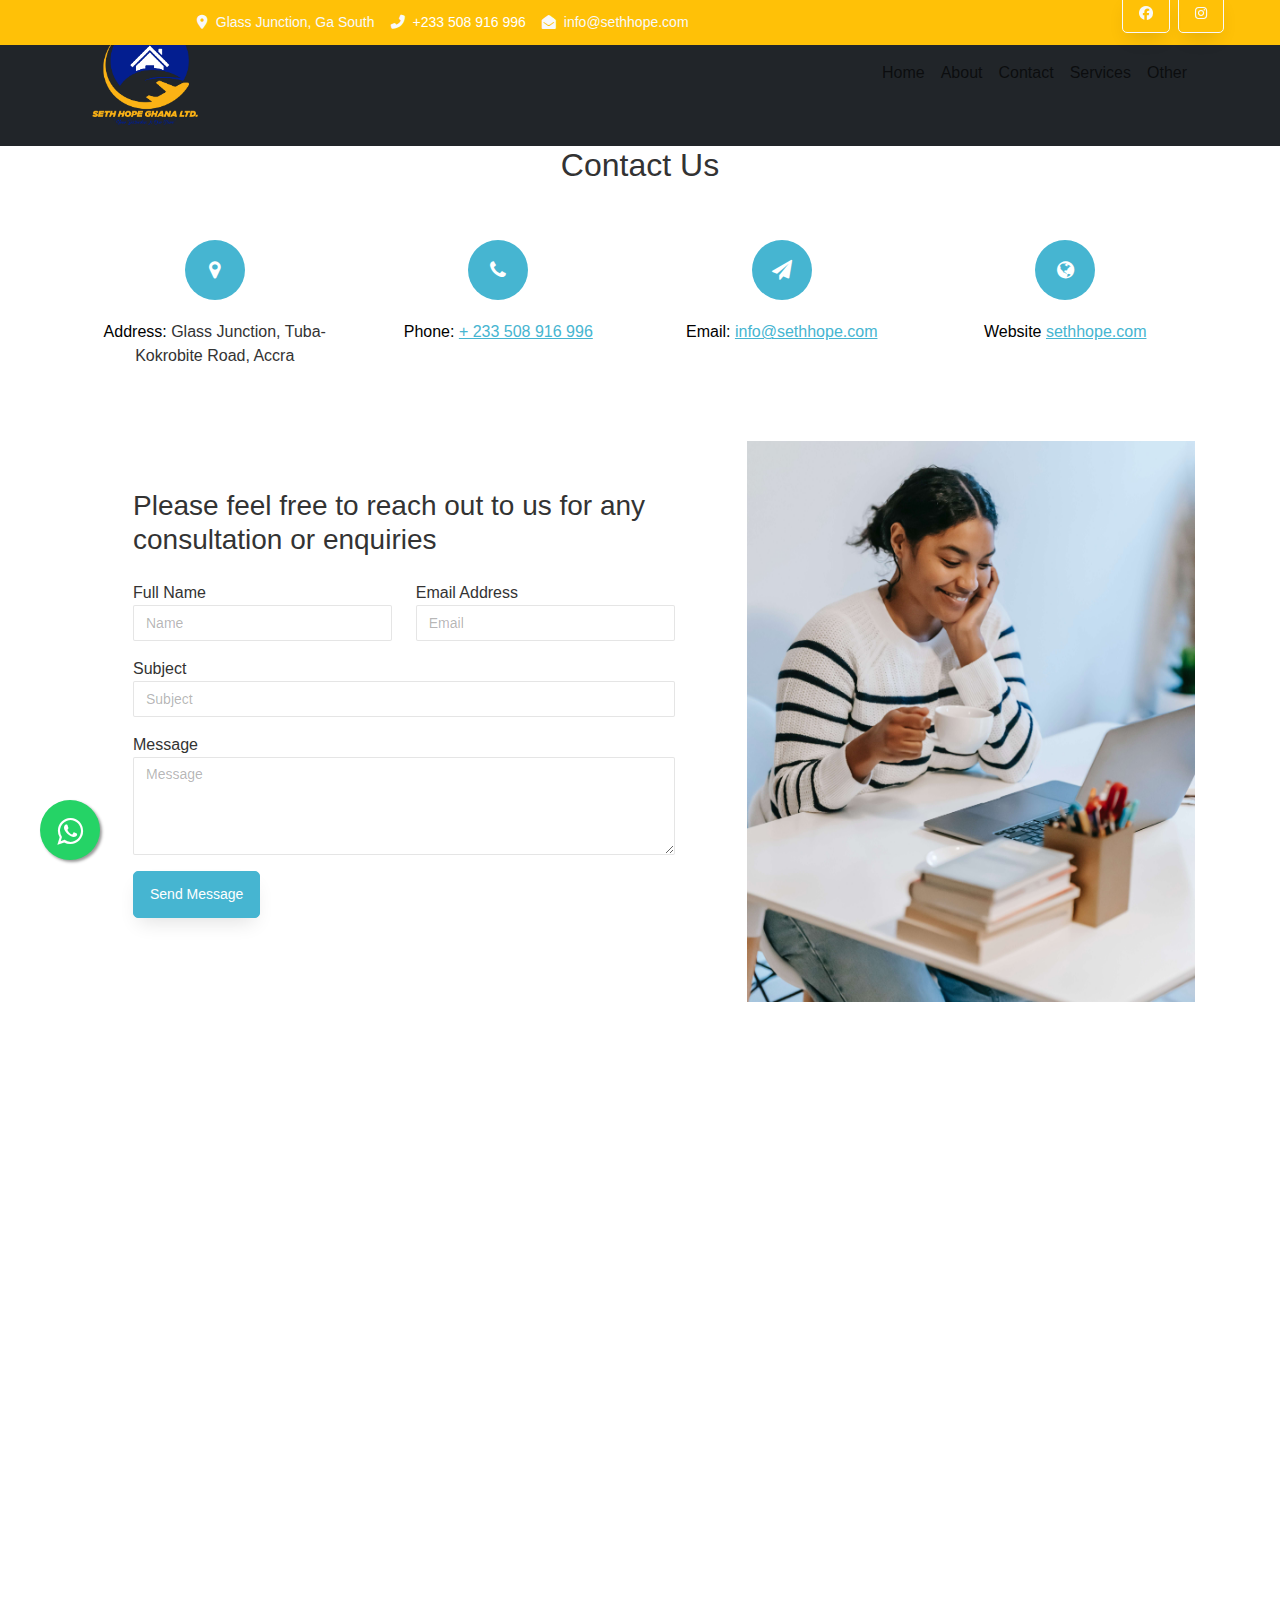
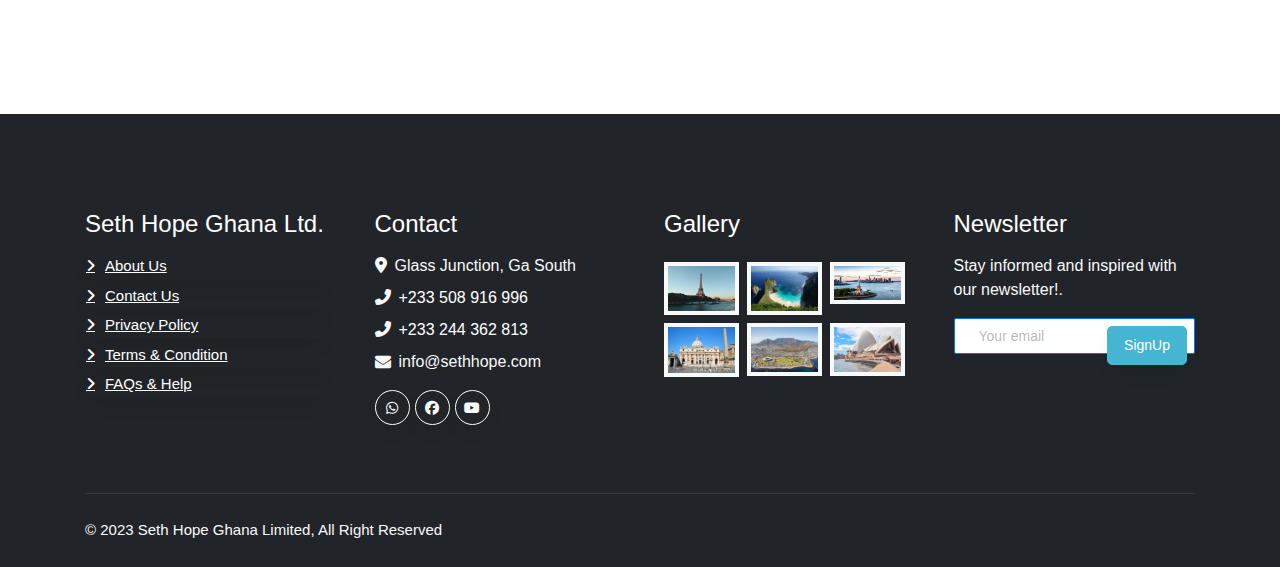
<file: contact.html>
<html lang="en">
<head>
    <meta charset="UTF-8">
    <meta http-equiv="X-UA-Compatible" content="IE=edge">
    <meta name="viewport" content="width=device-width, initial-scale=1.0">
    <title>Seth Hope Ghana Limited | Contact</title>


    <!-- Bootstrap Link -->
    <!-- <link href="https://cdn.jsdelivr.net/npm/bootstrap@5.0.2/dist/css/bootstrap.min.css" rel="stylesheet" integrity="sha384-EVSTQN3/azprG1Anm3QDgpJLIm9Nao0Yz1ztcQTwFspd3yD65VohhpuuCOmLASjC" crossorigin="anonymous"> -->
    <link rel="stylesheet" href="css/bootstrap.min.css">
    <link rel="stylesheet" href="css/style.css">
    <!-- Bootstrap Link -->

    <!-- Favicons Start  -->
    <link rel="apple-touch-icon" sizes="57x57" href="images/favicons/apple-icon-57x57.png">
    <link rel="apple-touch-icon" sizes="60x60" href="images/favicons/apple-icon-60x60.png">
    <link rel="apple-touch-icon" sizes="72x72" href="images/favicons/apple-icon-72x72.png">
    <link rel="apple-touch-icon" sizes="76x76" href="images/favicons/apple-icon-76x76.png">
    <link rel="apple-touch-icon" sizes="114x114" href="images/favicons/apple-icon-114x114.png">
    <link rel="apple-touch-icon" sizes="120x120" href="images/favicons/apple-icon-120x120.png">
    <link rel="apple-touch-icon" sizes="144x144" href="images/favicons/apple-icon-144x144.png">
    <link rel="apple-touch-icon" sizes="152x152" href="images/favicons/apple-icon-152x152.png">
    <link rel="apple-touch-icon" sizes="180x180" href="images/favicons/apple-icon-180x180.png">
    <link rel="icon" type="image/png" sizes="192x192"  href="images/favicons/android-icon-192x192.png">
    <link rel="icon" type="image/png" sizes="32x32" href="images/favicons/favicon-32x32.png">
    <link rel="icon" type="image/png" sizes="96x96" href="images/favicons/favicon-96x96.png">
    <link rel="icon" type="image/png" sizes="16x16" href="images/favicons/favicon-16x16.png">
    <link rel="manifest" href="images/favicons/manifest.json">
    <meta name="msapplication-TileColor" content="#ffffff">
    <meta name="msapplication-TileImage" content="/ms-icon-144x144.png">
    <meta name="theme-color" content="#ffffff">
    <!-- Favicons End -->

    <!-- Font Awesome Cdn -->
    <link rel="stylesheet" href="https://cdnjs.cloudflare.com/ajax/libs/font-awesome/6.2.1/css/all.min.css">
    <link rel="stylesheet" href="https://maxcdn.bootstrapcdn.com/font-awesome/4.5.0/css/font-awesome.min.css">
    <!-- Font Awesome Cdn -->


    <!-- Google Fonts -->
    <link rel="preconnect" href="https://fonts.googleapis.com">
    <link rel="preconnect" href="https://fonts.gstatic.com" crossorigin>
    <link href="https://fonts.googleapis.com/css2?family=Roboto:wght@500&display=swap" rel="stylesheet">
    <!-- Google Fonts -->
</head>
<body>
    
    <!-- Topbar Start -->
    <div class="container-fluid bg-warning px-5 d-none d-lg-block fixed-top" id="top-bar1">
        <div class="row gx-0">
            <div class="col-lg-8 text-center text-lg-center mb-2 mb-lg-0">
                <div class="d-inline-flex align-items-center" style="height: 45px;">
                    <small class="me-3 text-light"><i class="fa fa-map-marker-alt me-2"></i>Glass Junction, Ga South</small>
                    <small class="me-3 text-light"><i class="fa fa-phone-alt me-2"></i><a href="tel://+233 508 916 996" id="tel">+233 508 916 996</a></small>
                    <small class="text-light"><i class="fa fa-envelope-open me-2"></i>info@sethhope.com</small>
                </div>
            </div>
            <div class="col-lg-4 text-center text-lg-end">
                <div class="d-inline-flex align-items-center" style="height: 45px;">
                    <a class="btn btn-sm btn-outline-light btn-sm-square  me-2" href=""><i class="fab fa-facebook-f fw-normal"></i></a>
                    <a class="btn btn-sm btn-outline-light btn-sm-square  me-2" href=""><i class="fab fa-instagram fw-normal"></i></a>
                </div>
            </div>
        </div>
    </div>
    <!-- Topbar End -->


    <!-- Navbar Start -->
    <!-- <nav class="navbar navbar-expand-lg nav-justified" id="navbar">
        <div class="container">
            <a class="navbar-brand me-auto" href="index.html">
                <img src="images/Seth Hope Ghana Ltd. logo.png" alt="Logo" height="150px" width="150px">
            </a>
            <button class="navbar-toggler" type="button" data-bs-toggle="collapse" data-bs-target="#mynavbar">
                <span><i class="fa-solid fa-bars"></i></span>
            </button>
            <div class="collapse navbar-collapse" id="mynavbar">
                <ul class="navbar-nav me-auto">
                    <li class="nav-item">
                        <a class="nav-link active" href="index.html">Home</a>
                    </li>
                    </li>
                    <li class="nav-item">
                        <a class="nav-link" href="#about">contact</a>
                    </li>
                </ul>
                <form class="d-flex">
                    <a href="index.html" class="btn btn-primary" type="button" id="nav-book">Book Now</a>
                </form>
            </div>
        </div>
    </nav> -->
    <!-- Another -->
    <nav class="navbar navbar-expand-lg bg-dark">
        <div class="container">
          <a class="navbar-brand" href="#"><img src="images/Seth Hope Ghana Ltd. logo.png" alt="" style="height: 120px; width: 120px;"></a>
          <button class="navbar-toggler" type="button" data-toggle="collapse" data-target="#navbarSupportedContent" aria-controls="navbarSupportedContent" aria-expanded="false" aria-label="Toggle navigation">
       <i class="fas fa-bars"></i>
        </button>
    
          <div class="collapse navbar-collapse" id="navbarSupportedContent">
            <ul class="navbar-nav mr-auto w-100 justify-content-end">
                <li class="nav-item active">
                    <a class="nav-link" href="#">Home <span class="sr-only">(current)</span></a>
                </li>
                <li class="nav-item">
                    <a class="nav-link" href="#">About</a>
                <li class="nav-item">
                  <a class="nav-link" href="#">Contact</a>
                <li class="nav-item">
                    <a class="nav-link" href="#">Services</a>
                <li class="nav-item">
                    <a class="nav-link" href="#">Other</a>
                </li>
            </ul>
          </div>
        </div>
    </nav>
    <!-- Navbar End -->


    <!-- Contact Form Start -->
    <section class="ftco-section">
		<div class="container">
			<div class="row justify-content-center">
				<div class="col-md-6 text-center mb-5">
					<h2 class="heading-section">Contact Us</h2>
				</div>
			</div>
			<div class="row justify-content-center">
				<div class="col-md-12">
					<div class="wrapper">
						<div class="row mb-5">
							<div class="col-md-3">
								<div class="dbox w-100 text-center">
			        		<div class="icon d-flex align-items-center justify-content-center">
			        			<span class="fa fa-map-marker"></span>
			        		</div>
			        		<div class="text">
				            <p><span>Address:</span> Glass Junction, Tuba-Kokrobite Road, Accra</p>
				          </div>
			          </div>
							</div>
							<div class="col-md-3">
								<div class="dbox w-100 text-center">
			        		<div class="icon d-flex align-items-center justify-content-center">
			        			<span class="fa fa-phone"></span>
			        		</div>
			        		<div class="text">
				            <p><span>Phone:</span> <a href="tel://1234567920">+ 233 508 916 996</a></p>
				          </div>
			          </div>
							</div>
							<div class="col-md-3">
								<div class="dbox w-100 text-center">
			        		<div class="icon d-flex align-items-center justify-content-center">
			        			<span class="fa fa-paper-plane"></span>
			        		</div>
			        		<div class="text">
				            <p><span>Email:</span> <a href="mailto:info@yoursite.com">info@sethhope.com</a></p>
				          </div>
			          </div>
							</div>
							<div class="col-md-3">
								<div class="dbox w-100 text-center">
			        		<div class="icon d-flex align-items-center justify-content-center">
			        			<span class="fa fa-globe"></span>
			        		</div>
			        		<div class="text">
				            <p><span>Website</span> <a href="#">sethhope.com</a></p>
				          </div>
			          </div>
							</div>
						</div>
						<div class="row no-gutters">
							<div class="col-md-7">
								<div class="contact-wrap w-100 p-md-5 p-4">
									<h3 class="mb-4">Please feel free to reach out to us for any consultation or enquiries</h3>
									<div id="form-message-warning" class="mb-4"></div> 
				      		<div id="form-message-success" class="mb-4">
				      		</div>
									<form action="mailto:someone@example.com" method="post" enctype="text/plain">
										<div class="row">
											<div class="col-md-6">
												<div class="form-group">
													<label class="label" for="name">Full Name</label>
													<input type="text" class="form-control" name="name" id="name" placeholder="Name">
												</div>
											</div>
											<div class="col-md-6"> 
												<div class="form-group">
													<label class="label" for="email">Email Address</label>
													<input type="email" class="form-control" name="email" id="email" placeholder="Email">
												</div>
											</div>
											<div class="col-md-12">
												<div class="form-group">
													<label class="label" for="subject">Subject</label>
													<input type="text" class="form-control" name="subject" id="subject" placeholder="Subject">
												</div>
											</div>
											<div class="col-md-12">
												<div class="form-group">
													<label class="label" for="#">Message</label>
													<textarea name="message" class="form-control" id="message" cols="30" rows="4" placeholder="Message"></textarea>
												</div>
											</div>
											<div class="col-md-12">
												<div class="form-group">
													<input type="submit" value="Send Message" class="btn btn-primary">
													<div class="submitting"></div>
												</div>
											</div>
										</div>
									</form>
								</div>
							</div>
							<div class="col-md-5 d-flex align-items-stretch">
								<div class="info-wrap w-100 p-5 img" style="background-image: url(images/happy\ girl\ compressed.jpg);">
			            </div>
							</div>
						</div>
					</div>
				</div>
			</div>
		</div>
	</section><br>

    <!-- Contact Form End -->

    <!-- GMap Start -->
    <div class="googleMap">
        <iframe src="https://www.google.com/maps/embed?pb=!1m18!1m12!1m3!1d3971.3282042301125!2d-0.39146242601291453!3d5.518216734030528!2m3!1f0!2f0!3f0!3m2!1i1024!2i768!4f13.1!3m3!1m2!1s0xfdfbb34faf86169%3A0x26fce023fbd2ad16!2sGlass%20junction!5e0!3m2!1sen!2sgh!4v1689072623527!5m2!1sen!2sgh" width="600" height="450" frameborder="0" style="border:0" allowfullscreen></iframe>
    </div>
    <!-- GMap End -->
    

    <!-- Back-to-top Start -->
    <button onclick="topFunction()" id="myBtn" title="Go to top"><i class="fas fa-angle-up"></i></button> 
    <!-- Back-to-top End -->


    <!-- Whatsapp Float Start -->
    <a href="https://wa.me/233508916996?text=Welcome%20to%20Seth%20Hope%20Ghana%20Limited" class="float" target="_blank">
        <i class="fa fa-whatsapp my-float"></i>
    </a>
    <!-- Whatsapp Float End -->

    


    <!-- Footer Start -->
    <div class="container-fluid bg-dark text-light footer pt-5 mt-5 wow fadeIn" data-wow-delay="0.1s">
        <div class="container py-5">
            <div class="row g-5">
                <div class="col-lg-3 col-md-6">
                    <h4 class="text-white mb-3">Seth Hope Ghana Ltd.</h4>
                    <a class="btn btn-link" href="index.html">About Us</a>
                    <a class="btn btn-link" href="contact.html">Contact Us</a>
                    <a class="btn btn-link" >Privacy Policy</a>
                    <a class="btn btn-link">Terms & Condition</a>
                    <a class="btn btn-link" >FAQs & Help</a>
                </div>
                <div class="col-lg-3 col-md-6">
                    <h4 class="text-white mb-3">Contact</h4>
                    <p class="mb-2"><i class="fa fa-map-marker-alt me-2"></i>Glass Junction, Ga South</p>
                    <div>
                        <p class="mb-2"><i class="fa fa-phone-alt me-2"></i><a href="tel://+233 508 916 996" id="tel">+233 508 916 996</a></p>
                        <p class="mb-2"><i class="fa fa-phone-alt me-2"></i><a href="tel://+233 508 916 996" id="tel">+233 244 362 813</a></p>
                    </div>
                    <p class="mb-2"><i class="fa fa-envelope me-2"></i>info@sethhope.com</p>
                    <div class="d-flex pt-2">
                        <a class="btn btn-outline-light btn-social" href="https://api.whatsapp.com/send?phone=0508916996" target="_blank"><i class="fab fa-whatsapp"></i></a>
                        <a class="btn btn-outline-light btn-social" href="#"><i class="fab fa-facebook-f"></i></a>
                        <a class="btn btn-outline-light btn-social" href="#"><i class="fab fa-youtube"></i></a>
                    </div>
                </div>
                <div class="col-lg-3 col-md-6">
                    <h4 class="text-white mb-3">Gallery</h4>
                    <div class="row g-2 pt-2">
                        <div class="col-4">
                            <img class="img-fluid bg-light p-1" src="images/Paris_compressed.jpg" alt="Paris, France">
                        </div>
                        <div class="col-4">
                            <img class="img-fluid bg-light p-1" src="images/Bali_compressed.jpg" alt="Bali, Indonesia">
                        </div>
                        <div class="col-4">
                            <img class="img-fluid bg-light p-1" src="images/New York_compressed.jpg" alt="New York, USA">
                        </div>
                        <div class="col-4">
                            <img class="img-fluid bg-light p-1" src="images/Rome_compressed.jpg" alt="Rome, Italy">
                        </div>
                        <div class="col-4">
                            <img class="img-fluid bg-light p-1" src="images/Cape Town_compressed.jpg" alt="Cape Town, SA">
                        </div>
                        <div class="col-4">
                            <img class="img-fluid bg-light p-1" src="images/sydney_compressed.jpg" alt="Sydney, Australia">
                        </div>
                    </div>
                </div>
                <div class="col-lg-3 col-md-6">
                    <h4 class="text-white mb-3">Newsletter</h4>
                    <p>Stay informed and inspired with our newsletter!.</p>
                    <div class="position-relative mx-auto" style="max-width: 400px;">
                        <input class="form-control border-primary w-100 py-3 ps-4 pe-5" type="text" placeholder="Your email">
                        <button type="button" class="btn btn-primary py-2 position-absolute top-0 end-0 mt-2 me-2">SignUp</button>
                    </div>
                </div>
            </div>
        </div>
        <div class="container">
            <div class="copyright">
                <div class="row ">
                    <div class="col-md-6 text-center text-md-start mb-3 mb-md-0">
                        &copy; <a class="border-bottom" href="#"></a>2023 Seth Hope Ghana Limited, All Right Reserved
                    </div>
                    <div class="col-md-6 text-center text-md-end">
                    </div>
                </div>
            </div>
        </div>
    </div>
    <!-- Footer End -->

    
    <!-- <script src="https://cdn.jsdelivr.netnpm//bootstrap@5.0.2/dist/js/bootstrap.bundle.min.js" integrity="sha384-MrcW6ZMFYlzcLA8Nl+NtUVF0sA7MsXsP1UyJoMp4YLEuNSfAP+JcXn/tWtIaxVXM" crossorigin="anonymous"></script> -->
    <script src="js/bootstrap.bundle.min.js"></script>
    <script src="/js/javascript.js"></script>

</body>
</html>
</file>
<file: css/style.css>
*{
    margin: 0;
    padding: 0;
    box-sizing:content-box;
    text-decoration: none;
    list-style: none;
    scroll-behavior: smooth;
    font-family: 'Lato', sans-serif;
}

#logo1{
    height: 100px;
}
/* Top Bar */
.top-bar{
    background-color: goldenrod;
    justify-content: center;
    text-align: justify;
}
/* Top Bar */


/* Navbar Start */
/* #navbar{
    background: white;
    padding-top: 3%;
}
#logo1{
    position:relative;
    font-size: 3px;
    font-weight: 550;
    color: black;
    text-shadow: 0px 1px 1px black;
    margin-bottom: 5%;
    padding-top: 0%;
}

#logo span{
    color: #4169e1;
}

.navbar-toggler span{
    color: #4169e1;
}
.navbar-nav{
    margin-left: 20px;
}
.nav-item .nav-link{
    font-size: 16px;
    font-weight: 550;
    color: black;
    letter-spacing: 3px;
    border-radius: 3px;
    transition: 0.5s ease;
    margin-left: 7;
}
.nav-item .nav-link:hover{
    background: #4169e1;
    color: white;
}
#navbar form button{
    background: 4169e1;
    color: white;
    border: none;
}

#nav-book{
    background-color: #4169e1;
} */

/* Another */

/* Navbar End */


/* Home Section Start */
.home{
    width: 100%;
    height: 90vh;
    background-image: url(/images/students_compressed.jpg);
    background-repeat: no-repeat;
    background-size: cover;
}
.home .content{
    text-align: center;
    padding-top: 200px;
}
.home .content h5{
    color: white;
    font-size: 38px;
    font-weight: 550;
    text-shadow: 0px 1px 1px black;
}
.home .content h1{
    color: white;
    font-size: 70px;
    font-weight: 550;
    text-shadow: 0px 1px 1px black;
    margin-top: 5px;
}
.changecontent::after{
    content: ' ';
    color: #4169e1;
    text-shadow: 0px 1px 1px black;
    animation: changetext 25.5s infinite linear;
}
@keyframes changetext{
    0%{content: "Europe";}
    10%{content: "UK";}
    20%{content: "United States";}
    30%{content: "Canada";}
    40%{content: "Australia";}
    50%{content: "Golf Countries";}
    60%{content: "Italy";}
    70%{content: "Turkey";}
    80%{content: "France";}
    90%{content: "Germany";}
    100%{content: "United kingdom";}
} 
.home .content p{
    color: white;
    font-size: 15px;
    font-weight: 600;
    text-shadow: 0px 1px 1px black;
    margin-bottom: 30px;
    margin-top: 5px;
}
.home .content a{
    padding: 10px;
    background: white;
    color: black;
    letter-spacing: 2px;
    font-weight: 550;
    border-radius: 5px;
    text-decoration: none;
    transition: 0.5s;
}
.home .content a:hover{
    background: #4169e1;
    color: white;
}
@media (max-width:850px){
    .home{
        background-position: 50%;
    }
}
@media (max-width:450px){
    .home .content h5{
        font-size: 25px;
    }
    .home .content h1{
        font-size: 38px;
    }
    .home .content p{
        font-size: 13px;
    }
}
/* Home Section End */




/* Section Packages Start */
.main-txt h1{
    text-align: center;
    margin-top: 30px;
    font-weight: 600;
    text-shadow: 0px 1px 1px black;
}
.main-txt h1 span{
    color: #4169e1;
}


.packages .card{
    border-radius: 5px;
    border: none;
    box-shadow: rgba(0,0,0,0.1) 0px 4px 12px;
}
.packages .card img{
    border-radius: 5px;
    transition: 0.5s;
}

.packages .card img:hover{
    transform: scale(1.1);
}

.packages .card .card-body{
    background: transparent;
}
.packages .card .card-body h3{
    font-size: 25px;
    font-weight: 600;
}
.packages .card .card-body p{
    font-size: 15px;
    color: black;
}
.checked{
    color: #4169e1;
}
.star i{
    font-size: 15px;
}
.packages .card .card-body h6{
    font-size: 20px;
}
.packages .card .card-body a{
    padding: 10px;
    text-decoration: none;
    background: #4169e1;
    color: white;
    border-radius: 5px;
}
/* Section Packages End */




/* Section Services Start */
.services{
    background: #f9f9f9;
    margin-top: 50px;
}
.services .card{
    box-shadow: rgba(0,0,0,0.1) 0px 4px 12px;
    border: none;
    cursor: pointer;
}
.services .card i{
    font-size: 80px;
    text-align: center;
    color: #4169e1;
    margin-top: 20px;
}
.services .card .card-body h3{
    font-weight: 600;
}
.services .card .card-body{
    text-align: center;
}
/* Section Services End */





/* Section Tour Start */
.gallary{
    margin-top: 50px;
}
.gallary .card{
    border-radius: 10px;
    box-shadow: rgba(0,0,0,0.1) 0px 4px 12px;
    cursor: pointer;
}
.gallary .card img{
    border-radius: 10px;
    transition: 0.5s;
}
.gallary .card img:hover{
    transform: scale(1.1);
}
/* Section Gallary End */



/* Section Book Start */
.book{
    background: #f9f9f9;
    padding: 50px;
}
.main-text h1{
    text-align: center;
    text-shadow: 0px 1px 1px black;
    font-weight: 600;
}
.main-text h1 span{
    color: #4169e1;
}
.book .card{
    border-radius: 10px;
    box-shadow: 0px 5px 5px -6px black;
}
.book .row{
    margin-top: 30px;
}
.book form input{
    padding: 10px;
    color: black;
    border: none;
    outline: none;
    font-size: 15px;
    border-radius: 10px;
    box-shadow: 0px 5px 5px -6px black;
}
.book form textarea{
    border: none;
    border-radius: 10px;
    resize: none;
    box-shadow: 0px 5px 5px -6px black;
    height: 200px;
}
.book .submit{
    width: 160px;
    font-size: 16px;
    font-weight: 550;
    background: #4169e1;
    color: white;
    margin-top: 10px;
    transition: 0.5s;
}
.book .submit:hover{
    width: 170px;
}
@media (max-width:765px){
    .book{
        padding: 0;
    }
    .main-text h1{
        padding: 20px;
    }
}
/* Section Book End */



/* About Start */
.about{
    padding: 50px;
    margin-top: 50px;
    background: #f9f9f9;
}
.about .card{
    border-radius: 10px;
}
.about .card img{
    border-radius: 10px;
}
.about h2{
    font-weight: 600;
    letter-spacing: 1px;
}
.about p{
    font-weight: 500;
}
#about-btn{
    width: 150px;
    height: 38px;
    border: none;
    border-radius: 5px;
    background: #4169e1;
    color: white;
    letter-spacing: 2px;
    font-weight: 550;
    transition: 0.5s ease;
    cursor: pointer;
}
#about-btn:hover{
    width: 170px;
}
@media (max-width:765px){
    .about{
        padding: 0;
    }
}
/* About End */


/* Whatsapp Float Start */
.float{
    position:fixed;
    width:60px;
    height:60px;
    bottom:40px;
    left:40px;
    background-color:#25d366;
    color:#FFF;
    border-radius:50px;
    text-align:center;
    font-size:30px;
    box-shadow: 2px 2px 3px #999;
    z-index:100;
}
    
.my-float{
    margin-top:16px;
}

.float:hover{
    transform:rotate(360deg);
    transition: 0.5s ease;
}
/* Whatsapp Float End */


/* Back-to-top Start */
#myBtn {
    display: none;
    position: fixed;
    bottom: 20px;
    right: 30px;
    z-index: 99; 
    border: none; 
    outline: none; 
    background-color: #4169e1;
    color: white; 
    cursor: pointer; 
    padding: 15px;
    border-radius: 10px; 
    font-size: 18px;
    }

#myBtn:hover {
    background-color: #555; 
    }
/* Back-to-top End */


/* Contact us */

* {
	margin:0px;
	padding:0px;
}
*, *:after, *:before { -webkit-box-sizing: border-box; -moz-box-sizing: border-box; -ms-box-sizing:border-box; -o-box-sizing:border-box; box-sizing: border-box; }

.clearfix:before, .clearfix:after { display: table; content: ''; }
.clearfix:after { clear: both; }


body {
	background: #ffffff;
	color: #333;
	font-weight: normal;
	font-size: 1em;
	font-family: 'Roboto', Arial, sans-serif;
}

input:focus, textarea:focus, keygen:focus, select:focus {
	outline: none;
}
::-moz-placeholder {
	color: #666;
	font-weight: 300;
	opacity: 1;
}

::-webkit-input-placeholder {
	color: #666;
	font-weight: 300;
}


/* Contact Form Styling */
img {
    vertical-align: middle;
    border-style: none; }
  
  
  .img-fluid {
    max-width: 100%;
    height: auto; }
  
  .img-thumbnail {
    padding: 0.25rem;
    background-color: #fff;
    border: 1px solid #dee2e6;
    border-radius: 0.25rem;
    max-width: 100%;
    height: auto; }
  
  .container {
    width: 100%;
    padding-right: 15px;
    padding-left: 15px;
    margin-right: auto;
    margin-left: auto; }
    @media (min-width: 576px) {
      .container {
        max-width: 540px; } }
    @media (min-width: 768px) {
      .container {
        max-width: 720px; } }
    @media (min-width: 992px) {
      .container {
        max-width: 960px; } }
    @media (min-width: 1200px) {
      .container {
        max-width: 1140px; } }
  
  .container-fluid {
    width: 100%;
    padding-right: 15px;
    padding-left: 15px;
    margin-right: auto;
    margin-left: auto; }
  
  
  @media (max-width: 575.98px) {
    .table-responsive-sm {
      display: block;
      width: 100%;
      overflow-x: auto;
      -webkit-overflow-scrolling: touch; }
      .table-responsive-sm > .table-bordered {
        border: 0; } }
  
  @media (max-width: 767.98px) {
    .table-responsive-md {
      display: block;
      width: 100%;
      overflow-x: auto;
      -webkit-overflow-scrolling: touch; }
      .table-responsive-md > .table-bordered {
        border: 0; } }
  
  @media (max-width: 991.98px) {
    .table-responsive-lg {
      display: block;
      width: 100%;
      overflow-x: auto;
      -webkit-overflow-scrolling: touch; }
      .table-responsive-lg > .table-bordered {
        border: 0; } }
  
  @media (max-width: 1199.98px) {
    .table-responsive-xl {
      display: block;
      width: 100%;
      overflow-x: auto;
      -webkit-overflow-scrolling: touch; }
      .table-responsive-xl > .table-bordered {
        border: 0; } }
  
  .table-responsive {
    display: block;
    width: 100%;
    overflow-x: auto;
    -webkit-overflow-scrolling: touch; }
    .table-responsive > .table-bordered {
      border: 0; }
  
  .form-control {
    display: block;
    width: 100%;
    height: calc(1.5em + 0.75rem + 2px);
    padding: 0.375rem 0.75rem;
    font-size: 1rem;
    font-weight: 400;
    line-height: 1.5;
    color: #495057;
    background-color: #fff;
    background-clip: padding-box;
    border: 1px solid #ced4da;
    border-radius: 0.25rem;
    -webkit-transition: border-color 0.15s ease-in-out, -webkit-box-shadow 0.15s ease-in-out;
    transition: border-color 0.15s ease-in-out, -webkit-box-shadow 0.15s ease-in-out;
    -o-transition: border-color 0.15s ease-in-out, box-shadow 0.15s ease-in-out;
    transition: border-color 0.15s ease-in-out, box-shadow 0.15s ease-in-out;
    transition: border-color 0.15s ease-in-out, box-shadow 0.15s ease-in-out, -webkit-box-shadow 0.15s ease-in-out; }
    @media (prefers-reduced-motion: reduce) {
      .form-control {
        -webkit-transition: none;
        -o-transition: none;
        transition: none; } }
    .form-control::-ms-expand {
      background-color: transparent;
      border: 0; }
    .form-control:focus {
      color: #495057;
      background-color: #fff;
      border-color: #80bdff;
      outline: 0;
      -webkit-box-shadow: 0 0 0 0.2rem rgba(0, 123, 255, 0.25);
      box-shadow: 0 0 0 0.2rem rgba(0, 123, 255, 0.25); }
    .form-control::-webkit-input-placeholder {
      color: #6c757d;
      opacity: 1; }
    .form-control:-ms-input-placeholder {
      color: #6c757d;
      opacity: 1; }
    .form-control::-ms-input-placeholder {
      color: #6c757d;
      opacity: 1; }
    .form-control::placeholder {
      color: #6c757d;
      opacity: 1; }
    .form-control:disabled, .form-control[readonly] {
      background-color: #e9ecef;
      opacity: 1; }
  
  select.form-control:focus::-ms-value {
    color: #495057;
    background-color: #fff; }
  
  .form-control-file,
  .form-control-range {
    display: block;
    width: 100%; }
  
  .col-form-label {
    padding-top: calc(0.375rem + 1px);
    padding-bottom: calc(0.375rem + 1px);
    margin-bottom: 0;
    font-size: inherit;
    line-height: 1.5; }
  
  .col-form-label-lg {
    padding-top: calc(0.5rem + 1px);
    padding-bottom: calc(0.5rem + 1px);
    font-size: 1.25rem;
    line-height: 1.5; }
  
  .col-form-label-sm {
    padding-top: calc(0.25rem + 1px);
    padding-bottom: calc(0.25rem + 1px);
    font-size: 0.875rem;
    line-height: 1.5; }
  
  .form-control-plaintext {
    display: block;
    width: 100%;
    padding-top: 0.375rem;
    padding-bottom: 0.375rem;
    margin-bottom: 0;
    line-height: 1.5;
    color: #212529;
    background-color: transparent;
    border: solid transparent;
    border-width: 1px 0; }
    .form-control-plaintext.form-control-sm, .form-control-plaintext.form-control-lg {
      padding-right: 0;
      padding-left: 0; }
  
  .form-control-sm {
    height: calc(1.5em + 0.5rem + 2px);
    padding: 0.25rem 0.5rem;
    font-size: 0.875rem;
    line-height: 1.5;
    border-radius: 0.2rem; }
  
  .form-control-lg {
    height: calc(1.5em + 1rem + 2px);
    padding: 0.5rem 1rem;
    font-size: 1.25rem;
    line-height: 1.5;
    border-radius: 0.3rem; }
  
  select.form-control[size], select.form-control[multiple] {
    height: auto; }
  
  textarea.form-control {
    height: auto; }
  
  .form-group {
    margin-bottom: 1rem; }
  
  .form-text {
    display: block;
    margin-top: 0.25rem; }
  
  .form-row {
    display: -webkit-box;
    display: -ms-flexbox;
    display: flex;
    -ms-flex-wrap: wrap;
    flex-wrap: wrap;
    margin-right: -5px;
    margin-left: -5px; }
    .form-row > .col,
    .form-row > [class*="col-"] {
      padding-right: 5px;
      padding-left: 5px; }
  
  .form-check {
    position: relative;
    display: block;
    padding-left: 1.25rem; }
  
  .form-check-input {
    position: absolute;
    margin-top: 0.3rem;
    margin-left: -1.25rem; }
    .form-check-input:disabled ~ .form-check-label {
      color: #6c757d; }
  
  
  
  
  
  
  @media (min-width: 576px) {
    .text-sm-left {
      text-align: left !important; }
    .text-sm-right {
      text-align: right !important; }
    .text-sm-center {
      text-align: center !important; } }
  
  @media (min-width: 768px) {
    .text-md-left {
      text-align: left !important; }
    .text-md-right {
      text-align: right !important; }
    .text-md-center {
      text-align: center !important; } }
  
  @media (min-width: 992px) {
    .text-lg-left {
      text-align: left !important; }
    .text-lg-right {
      text-align: right !important; }
    .text-lg-center {
      text-align: center !important; } }
  
  @media (min-width: 1200px) {
    .text-xl-left {
      text-align: left !important; }
    .text-xl-right {
      text-align: right !important; }
    .text-xl-center {
      text-align: center !important; } }
  
  .text-lowercase {
    text-transform: lowercase !important; }
  
  .text-uppercase {
    text-transform: uppercase !important; }
  
  .text-capitalize {
    text-transform: capitalize !important; }
  
  .font-weight-light {
    font-weight: 300 !important; }
  
  .font-weight-lighter {
    font-weight: lighter !important; }
  
  .font-weight-normal {
    font-weight: 400 !important; }
  
  .font-weight-bold {
    font-weight: 700 !important; }
  
  .font-weight-bolder {
    font-weight: bolder !important; }
  
  .font-italic {
    font-style: italic !important; }
  
  .text-white {
    color: #fff !important; }
  
  .text-primary {
    color: #007bff !important; }
  
  a.text-primary:hover, a.text-primary:focus {
    color: #0056b3 !important; }
  
  
  .text-danger {
    color: #dc3545 !important; }
  
  a.text-danger:hover, a.text-danger:focus {
    color: #a71d2a !important; }
  
  .text-light {
    color: #f8f9fa !important; }
  
  a.text-light:hover, a.text-light:focus {
    color: #cbd3da !important; }
  
  .text-dark {
    color: #343a40 !important; }
  
  a.text-dark:hover, a.text-dark:focus {
    color: #121416 !important; }
  
  .text-body {
    color: #212529 !important; }
  
  .text-muted {
    color: #6c757d !important; }
  
  .text-black-50 {
    color: rgba(0, 0, 0, 0.5) !important; }
  
  .text-white-50 {
    color: rgba(255, 255, 255, 0.5) !important; }
  
  
  .img {
    background-size: cover;
    background-repeat: no-repeat;
    background-position: center center; }
  
  .form-control {
    height: 36px;
    background: #fff;
    color: rgba(0, 0, 0, 0.8);
    font-size: 14px;
    border-radius: 2px;
    -webkit-box-shadow: none !important;
    box-shadow: none !important;
    border: 1px solid rgba(0, 0, 0, 0.1); }
    .form-control::-webkit-input-placeholder {
      /* Chrome/Opera/Safari */
      color: rgba(0, 0, 0, 0.3) !important; }
    .form-control::-moz-placeholder {
      /* Firefox 19+ */
      color: rgba(0, 0, 0, 0.3) !important; }
    .form-control:-ms-input-placeholder {
      /* IE 0+ */
      color: rgba(0, 0, 0, 0.3) !important; }
    .form-control:-moz-placeholder {
      /* Firefox 18- */
      color: rgba(0, 0, 0, 0.3) !important; }
    .form-control:focus, .form-control:active {
      border-color: #46b5d1 !important; }
  
  textarea.form-control {
    height: inherit !important; }
  
  .wrapper {
    width: 100%; }
  
  .contact-wrap {
    background: #fff; }
  
  @media (max-width: 767.98px) {
    .info-wrap {
      height: 400px; } }
  
  .dbox {
    width: 100%;
    margin-bottom: 25px; }
    @media (max-width: 767.98px) {
      .dbox {
        margin-bottom: 25px !important;
        padding: 0 20px; } }
    .dbox p {
      margin-bottom: 0; }
      .dbox p span {
        font-weight: 500;
        color: #000; }
      .dbox p a {
        color: #46b5d1; }
    .dbox .icon {
      width: 60px;
      height: 60px;
      border-radius: 50%;
      background: #46b5d1;
      margin: 0 auto;
      margin-bottom: 20px; }
      .dbox .icon span {
        font-size: 20px;
        color: #fff; }
    .dbox .text {
      width: 100%; }
  
  .btn {
    padding: 12px 16px;
    cursor: pointer;
    border-width: 1px;
    border-radius: 5px;
    font-size: 14px;
    font-weight: 400;
    -webkit-box-shadow: 0px 10px 20px -6px rgba(0, 0, 0, 0.12);
    -moz-box-shadow: 0px 10px 20px -6px rgba(0, 0, 0, 0.12);
    box-shadow: 0px 10px 20px -6px rgba(0, 0, 0, 0.12);
    position: relative;
    margin-bottom: 20px;
    -webkit-transition: 0.3s;
    -o-transition: 0.3s;
    transition: 0.3s; }
    @media (prefers-reduced-motion: reduce) {
      .btn {
        -webkit-transition: none;
        -o-transition: none;
        transition: none; } }
    .btn:hover, .btn:active, .btn:focus {
      outline: none !important; }
    .btn.btn-primary {
      background: #46b5d1 !important;
      border-color: #46b5d1 !important;
      color: #fff; }
      .btn.btn-primary:hover, .btn.btn-primary:focus {
        border-color: #2d9bb7 !important;
        background: #2d9bb7 !important; }
  
  .contactForm .label {
    color: #000;
    text-transform: uppercase;
    font-size: 12px;
    font-weight: 600; }
  
  .contactForm .form-control {
    border: none;
    border-bottom: 1px solid rgba(0, 0, 0, 0.1);
    padding: 0; }
  
  #contactForm .error {
    color: red;
    font-size: 12px; }
  
  #contactForm .form-control {
    font-size: 16px; }
  
  #message {
    resize: vertical; }
  
  #form-message-warning, #form-message-success {
    display: none; }
  
  #form-message-warning {
    color: red; }
  
  /* #form-message-success {
    color: #28a745;
    font-size: 18px;
    font-weight: 500; }
  
  .submitting {
    float: left;
    width: 100%;
    padding: 10px 0;
    display: none;
    font-size: 16px;
    font-weight: bold; } */
  

/* Contact us */
/* GMap */
.googleMap{
  position: relative;
  height: 0;
  padding-bottom: 50%;
}

.googleMap iframe{
  position: absolute;
  top: 0;
  left: 0;
  width: 100%;
  height: 100%;
}
/* GMap */


/* Footer Start */
#tel{
    text-decoration: none;
    color: white;
}

.footer .btn.btn-social {
    margin-right: 5px;
    width: 35px;
    height: 35px;
    display: flex;
    align-items: center;
    justify-content: center;
    color: var(--light);
    font-weight: normal;
    border: 1px solid #FFFFFF;
    border-radius: 35px;
    transition: .3s;
}

.footer .btn.btn-social:hover {
    color: #4169e1;
}

.footer .btn.btn-link {
    display: block;
    margin-bottom: 5px;
    padding: 0;
    text-align: left;
    color: #FFFFFF;
    font-size: 15px;
    font-weight: normal;
    text-transform: capitalize;
    transition: .3s;
}

.footer .btn.btn-link::before {
    position: relative;
    content: "\f105";
    font-family: "Font Awesome 5 Free";
    font-weight: 900;
    margin-right: 10px;
}

.footer .btn.btn-link:hover {
    letter-spacing: 1px;
    box-shadow: none;
}

.footer .copyright {
    padding: 25px 0;
    font-size: 15px;
    border-top: 1px solid rgba(256, 256, 256, .1);
}

.footer .copyright a {
    color: var(--light);
}

.footer .footer-menu a {
    margin-right: 15px;
    padding-right: 15px;
    border-right: 1px solid rgba(255, 255, 255, .1);
}

.footer .footer-menu a:last-child {
    margin-right: 0;
    padding-right: 0;
    border-right: none;
}
/* Footer End */
</file>
